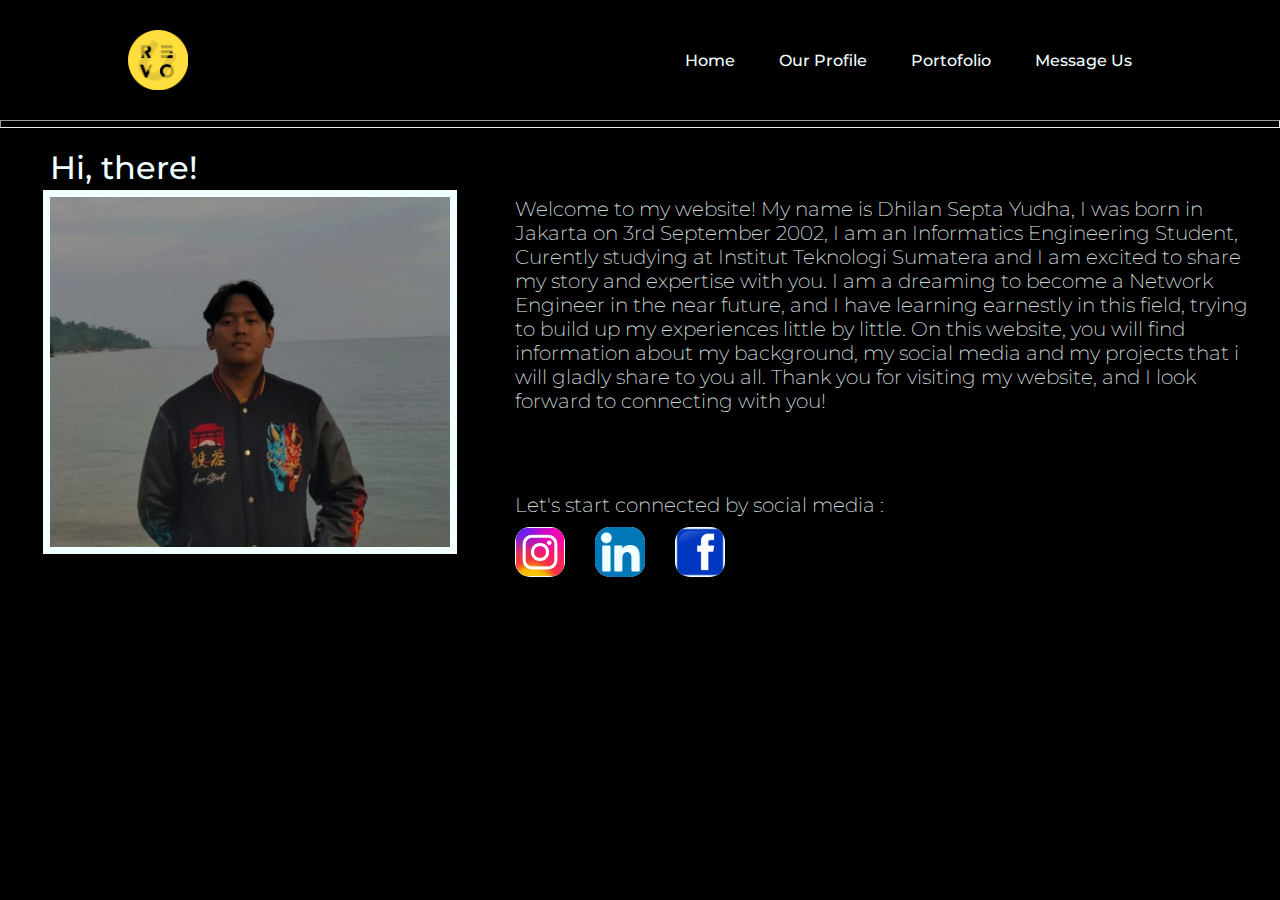
<file: profile.html>
<!DOCTYPE html>
<html>
<head>
    <meta charset='utf-8'>
    <meta http-equiv='X-UA-Compatible' content='IE=edge'>
    <title>Profile</title>
    <meta name='viewport' content='width=device-width, initial-scale=1'>
    <link rel='stylesheet' type='text/css' media='screen' href='profile.css'>
</head>

<body>
    <div class="header">
        <img class="logo" src="Assets/Logo RevoU.png" alt="logo">
        <nav>
            <ul class="nav__links">
                <li><a href="index.html">Home</a></li>
                <li><a href="profile.html">Our Profile</a></li>
                <li><a href="#">Portofolio</a></li>
                <li><a href="#">Message Us</a></li>
            </ul>
        </nav>
    </div>

    <hr size="10">

    <section class="welcomeMsg">
        <h1 class="profileSaya">
            Hi, there!
        </h1>
    </section>

    <section class="intro">
        <img class="Foto" src="Assets/Foto-Profile.jpeg" alt="Foto Profile">
        <div class="group-data">
            <p>
                Welcome to my website! My name is Dhilan Septa Yudha,
                I was born in Jakarta on 3rd September 2002, I am an Informatics Engineering Student, Curently studying at Institut Teknologi Sumatera
                and I am excited to share my story and expertise with you.
                I am a dreaming to become a Network Engineer in the near future, 
                and I have learning earnestly in this field, trying to build up my experiences little by little.
                On this website, you will find information about my background, 
                my social media and my projects that i will gladly share to you all.
                Thank you for visiting my website, and I look forward to connecting with you!
            </p>

            <p id="connect">
                Let's start connected by social media :
            </p>
            <div class="group-social">
                <p><a href="https://www.instagram.com/dhilansepta/"><img class="social" src="Assets/Instagram.png" alt="Instagram"></a></p>
                <p><a href="https://www.linkedin.com/in/dhilan-septa-yudha-54ba781b7/"><img class="social" src="Assets/LinkedIn.png" alt="LinkedIn"></a></p>
                <p><a href="https://www.facebook.com/dhilan03"><img class="social" src="Assets/Facebook.png" alt="Facebook"></a></p>
            </div>
        </div>
    </section>
</body>
</html>
</file>
<file: profile.css>
@import url('https://fonts.googleapis.com/css2?family=Montserrat:wght@500&display=swap');

* {
    box-sizing: border-box;
    margin: 0;
    padding: 0;
    background-color: rgb(0, 0, 0);
}

li, a{
    font-family: "Montserrat", sans-serif;
    font-size: 16px;
    font-weight: 500;
    color: azure;
    text-decoration: none;
}

p {
    font-family: "Montserrat", sans-serif;
    font-size: 20px;
    font-weight: 200;
    color: azure;
    text-decoration: none;
    margin-right: 10px;
    margin-bottom: 10px;
}

#connect {
    font-family: "Montserrat", sans-serif;
    font-size: 20px;
    font-weight: 200;
    color: azure;
    text-decoration: none;
    margin-right: 10px;
    margin-top: 80px;
}

.header {
    display: flex;
    justify-content: flex-end;
    align-items: center;
    padding: 30px 10%;
}

.logo {
    cursor: pointer;
    width: 60px;
    margin-right: auto;
}

.nav__links {
    list-style: none;
}

.nav__links li{
    display: inline-block;
    padding: 0px 20px;
}

.nav__links li a {
    transition: all 0.3s ease 0s;
}

.nav__links li a:hover {
    color: aqua;
}

.welcomeMsg {
    margin-top: 20px;
    margin-left: 50px;
}

.profileSaya {
    font-family: "Montserrat", sans-serif;
    font-size: 32px;
    font-weight: 500;
    color: azure;
    text-decoration: none;
    margin-bottom: 10px;
}

.intro {
    display: flex;
    justify-content: flex-start;
    margin-left: 50px;
}

.Foto {
    width: 400px;
    height: 350px;
    margin-right: 15px;
    box-shadow: 0 0 0 7px azure;
}

.group-data {
    margin-left: 50px;
    width: 900px;
}

.social {
    width: 50px;
    height: 50px;
    background-color: azure;
    border-radius: 15px;
    margin-right: 20px;
}
.group-social {
    display: flex;
    align-items: center;
    justify-content: flex-start;
}
</file>
